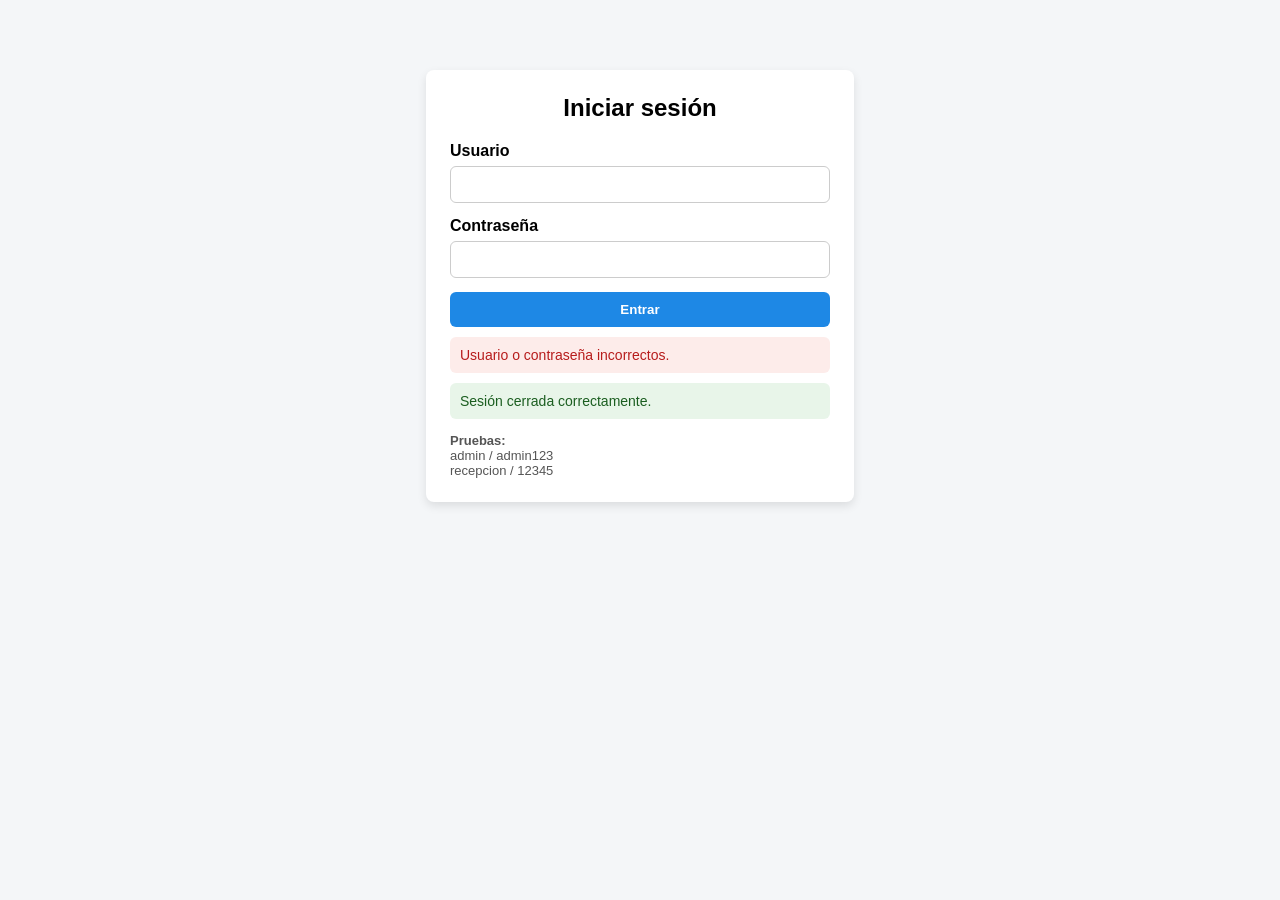
<file: src/main/resources/templates/Auth/login.HTML>
<!DOCTYPE html>
<html lang="es" xmlns:th="http://www.thymeleaf.org">
<head>
    <meta charset="UTF-8">
    <title>Login - Donde Juana</title>
    <meta name="viewport" content="width=device-width, initial-scale=1.0">
    <style>
        body { font-family: Arial, sans-serif; background:#f4f6f8; margin:0; }
        .container { max-width:380px; margin:70px auto; background:#fff; padding:24px; border-radius:8px; box-shadow:0 4px 10px rgba(0,0,0,.1); }
        h2 { margin-top:0; text-align:center; }
        .form-group { margin-bottom:14px; }
        label { display:block; margin-bottom:6px; font-weight:600; }
        input { width:100%; padding:10px; border:1px solid #ccc; border-radius:6px; box-sizing:border-box; }
        button { width:100%; padding:10px; border:none; border-radius:6px; background:#1e88e5; color:#fff; font-weight:600; cursor:pointer; }
        button:hover { background:#1565c0; }
        .msg { margin-top:10px; padding:10px; border-radius:6px; font-size:14px; }
        .error { background:#fdecea; color:#b71c1c; }
        .ok { background:#e8f5e9; color:#1b5e20; }
        .helper { margin-top:14px; font-size:13px; color:#555; }
    </style>
</head>
<body>
<div class="container">
    <h2>Iniciar sesión</h2>

    <form th:action="@{/login}" method="post">
        <div class="form-group">
            <label for="username">Usuario</label>
            <input id="username" name="username" type="text" required>
        </div>

        <div class="form-group">
            <label for="password">Contraseña</label>
            <input id="password" name="password" type="password" required>
        </div>

        <button type="submit">Entrar</button>
    </form>

    <div th:if="${param.error}" class="msg error">
        Usuario o contraseña incorrectos.
    </div>

    <div th:if="${param.logout}" class="msg ok">
        Sesión cerrada correctamente.
    </div>

    <div class="helper">
        <strong>Pruebas:</strong><br>
        admin / admin123<br>
        recepcion / 12345
    </div>
</div>
</body>
</html>
</file>
